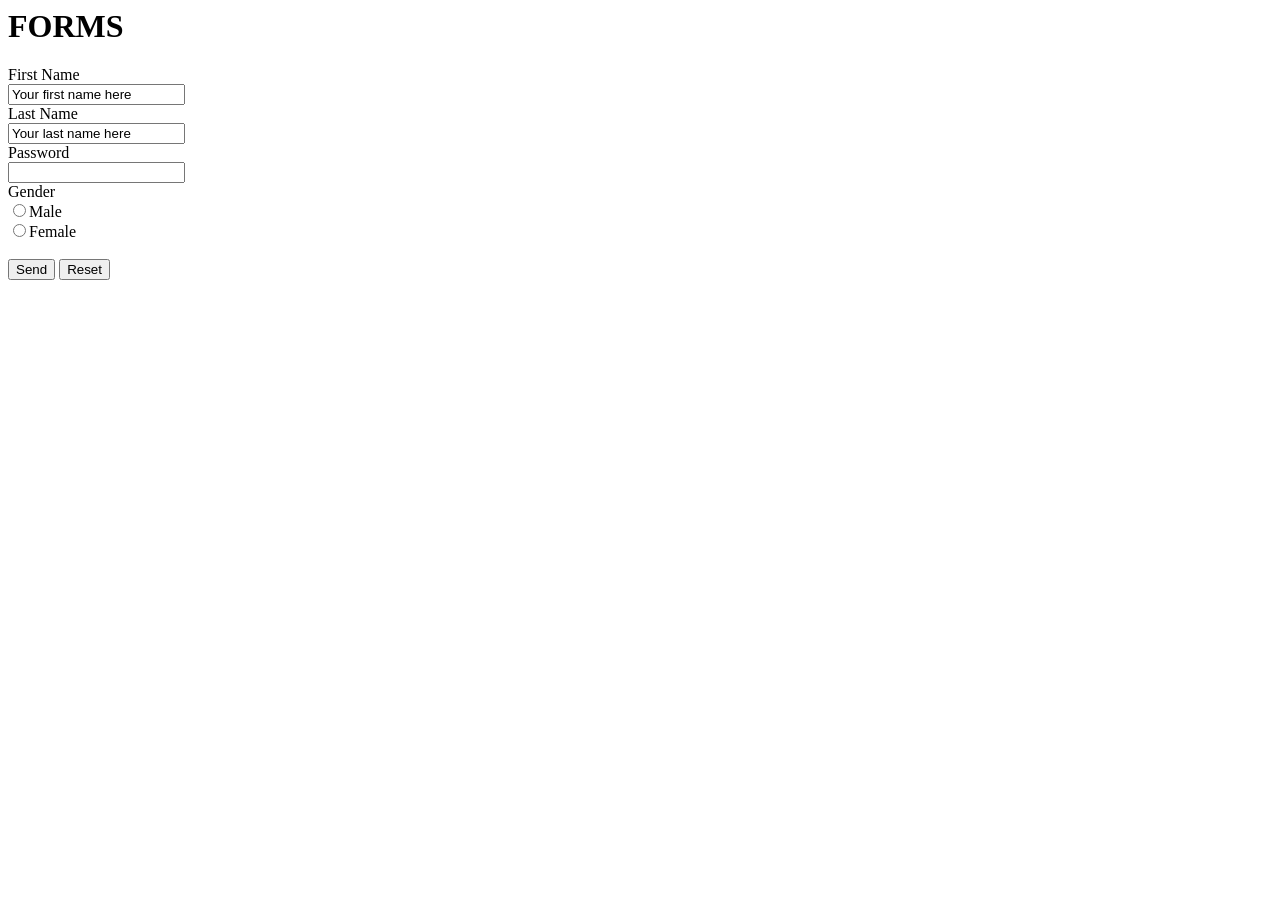
<file: 1 html/ 2nd lesson - forms/index.html>
<html>
    <head>
        <title>Forms</title>
    </head>
    <body>
        <h1>FORMS</h1>
        <form>
            <label for="first_name">First Name</label><br>
            <!-- <input type="text" name="first_name" id="first_name"><br> -->
            <input type="text" name="first_name" id="first_name" value="Your first name here"><br>

            <label for="last_name">Last Name</label><br>
            <!-- <input type="text" name="last_name" id="last_name"><br> -->
            <!-- Make students do the VALUE for the Last name -->
            <input type="text" name="last_name" id="last_name" value="Your last name here"><br>

            <label for="password">Password</label><br>
            <!-- <input type="TEXT" name="password" id="password"><br> -->
            <input type="password" name="password" id="password"><br>

            <!-- <br>
            <input type="submit" value="Send"> -->
            <label>Gender</label><br>
            <input type="radio" name="gender" value="male">Male<br>
            <input type="radio" name="gender" value="female">Female<br>

            <br>
            <input type="submit" value="Send">
            <input type="reset" value="Reset">
        </form>
    </body>
</html>
</file>
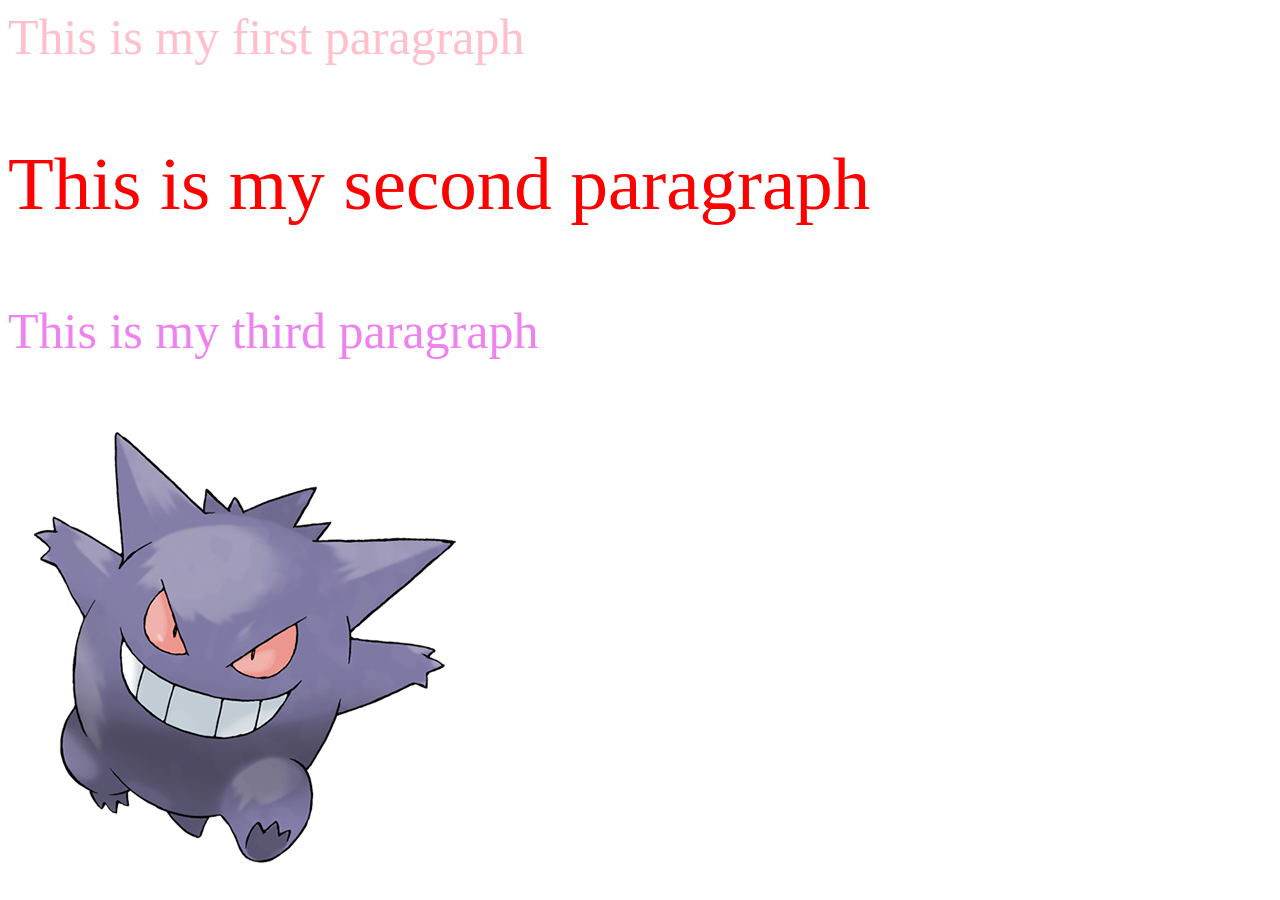
<file: 2 css/3rd lesson - CSS/index.html>
<html>
    <header>
        <title>CSS Intro</title>
        <link rel="stylesheet" href="style.css">
    </header>

    <body>
        <p id="id">This is my first paragraph</p>
        <p class="class1 class2">This is my second paragraph</p>
        <p>This is my third paragraph</p>
        <img src="gengar.png">
    </body>
</html>
</file>
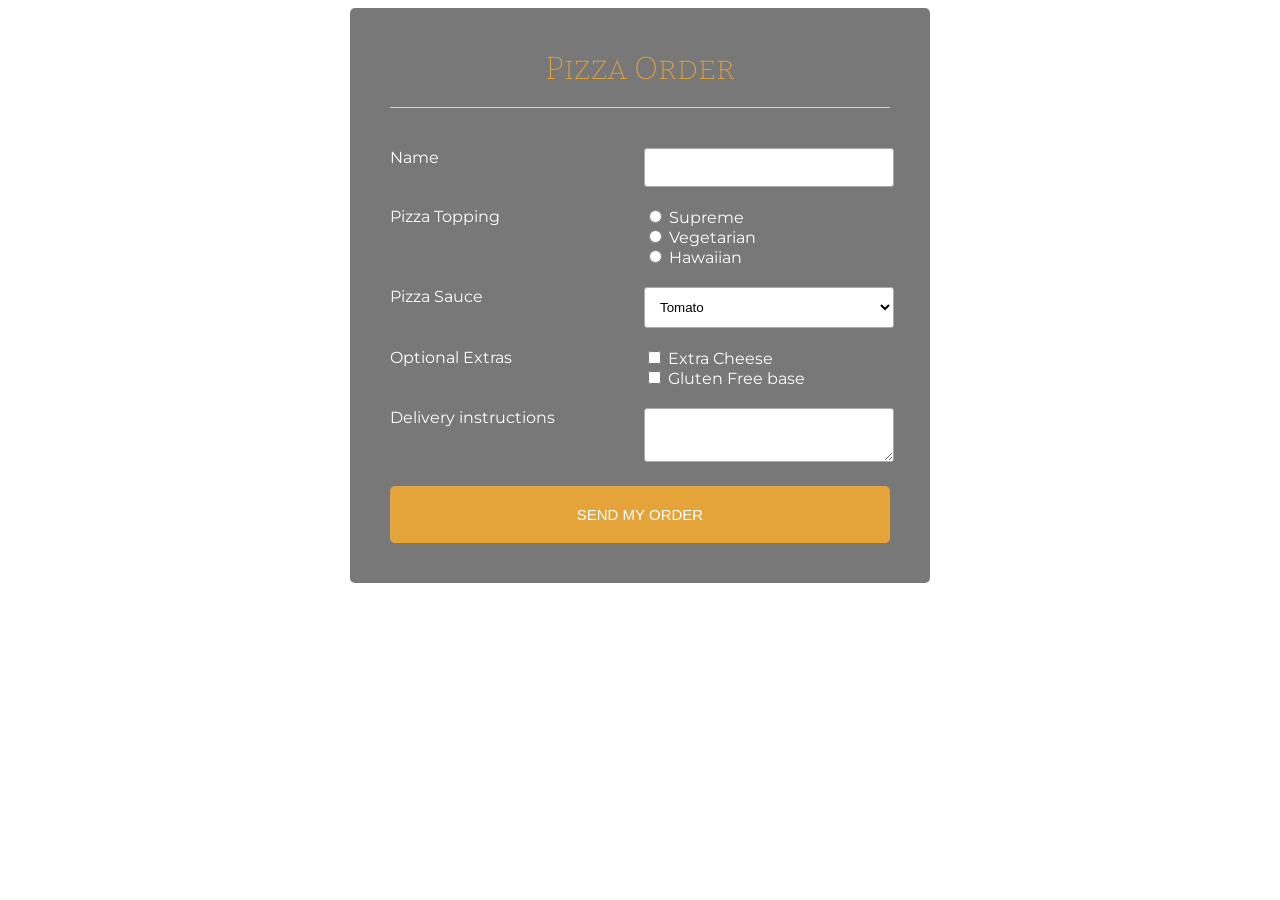
<file: 2 css/3rd lesson - CSS/activity_03/index.html>
<!DOCTYPE html>
<html lang="en">
<head>
    <meta charset="UTF-8">
    <title>Pizza Shop</title>
    <link href="https://fonts.googleapis.com/css?family=Bitter|Montserrat" rel="stylesheet">
    <link rel="stylesheet" href="styles.css">
</head>
<body>
    <main>
        <h1>Pizza Order</h1>
        <form>
            <div class="group">
                <label for="name">Name</label>
                <div class="input-group">
                    <input type="text" name="name" id="name" class="field">
                </div>
            </div>

            <div class="group">
                <label for="topping">Pizza Topping</label>

                <div class="input-group">
                    <input type="radio" name="topping" value="supreme" id="supreme">
                    <label for="supreme">Supreme</label> <br>

                    <input type="radio" name="topping" value="vegetarian" id="vegetarian">
                    <label for="vegetarian">Vegetarian</label><br>

                    <input type="radio" name="topping" value="hawaiian" id="hawaiian">
                    <label for="hawaiian">Hawaiian</label>
                </div>
            </div>

            <div class="group">
                <label for="sauce">Pizza Sauce</label>
                
                <div class="input-group">
                    <select name="sauce" class="field" id="sauce">
                        <option value="tomato">Tomato</option>
                        <option value="barbeque">Barbeque</option>
                        <option value="secret">Secret Sauce</option>
                    </select>
                </div>
            </div>

            <div class="group">
                <label for="">Optional Extras</label>
                <div class="input-group">
                    <input type="checkbox" name="extra" value="cheese" id="cheese">
                    <label for="cheese">Extra Cheese</label> <br>

                    <input type="checkbox" name="extra" value="gluten_free" id="gluten_free">
                    <label for="gluten_free">Gluten Free base</label>
                </div>
            </div>

            <div class="group">
                <label for="instructions">Delivery instructions</label>
                <div class="input-group">
                    <textarea id="instructions" name="instructions" class="field"></textarea>
                </div>
            </div>

            <input type="submit" class="submit-button" value="Send my order">
        </form>
    </main>
</body>
</html>
</file>
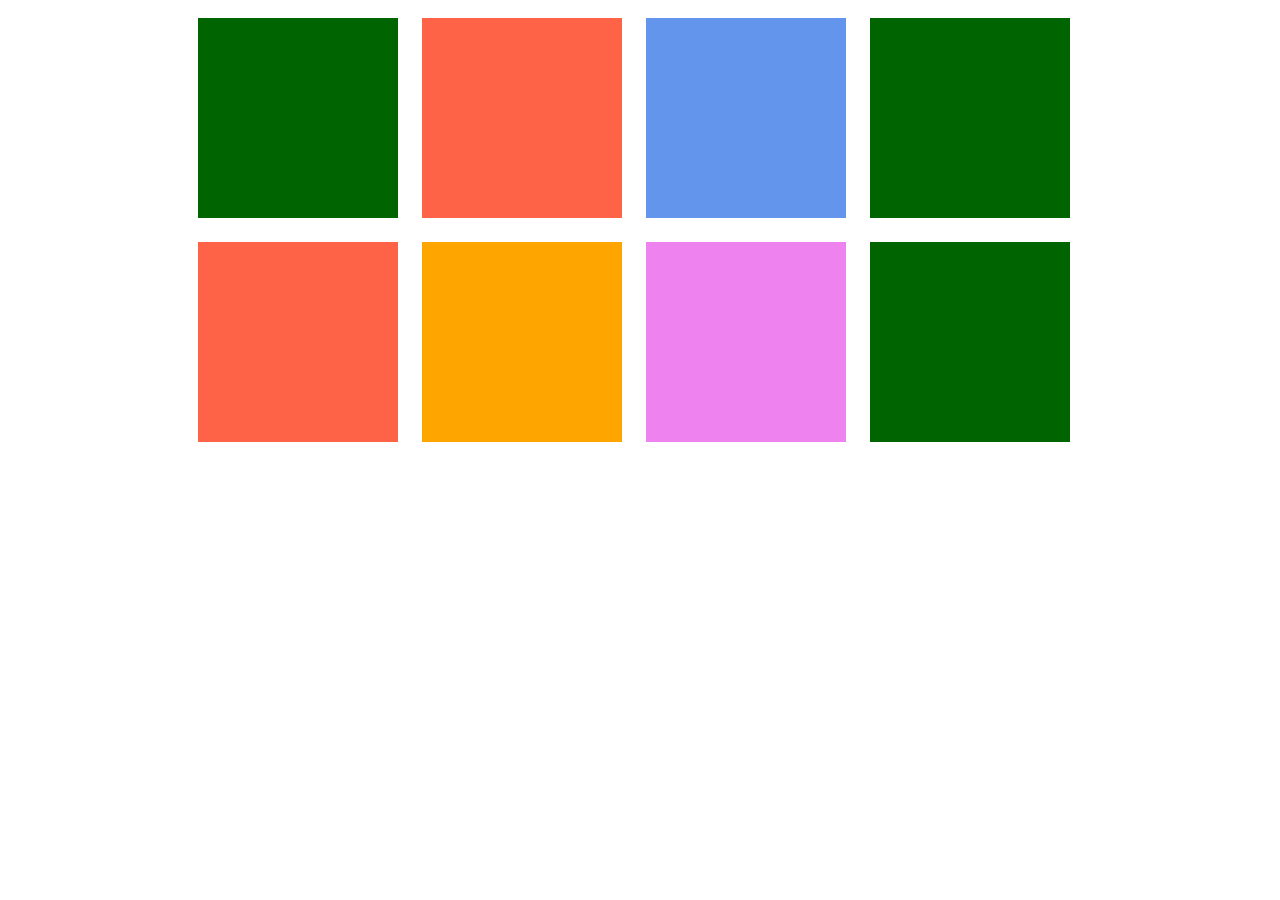
<file: 2 css/3rd lesson - CSS/exploration/index.html>
<html>
    <head>
        <title>CSS Exploration</title>
        <link rel="stylesheet" href="style.css">
    </head>
    <body>
        <div class="container">
            <div class="grid-item green"></div>
            <div class="grid-item red"></div>

            <div class="grid-item blue"></div>
            <div class="grid-item green"></div>

            <div class="grid-item red"></div>
            <div class="grid-item orange"></div>

            <div class="grid-item purple"></div>
            <div class="grid-item green"></div>
        </div>
    </body>
</html>
</file>
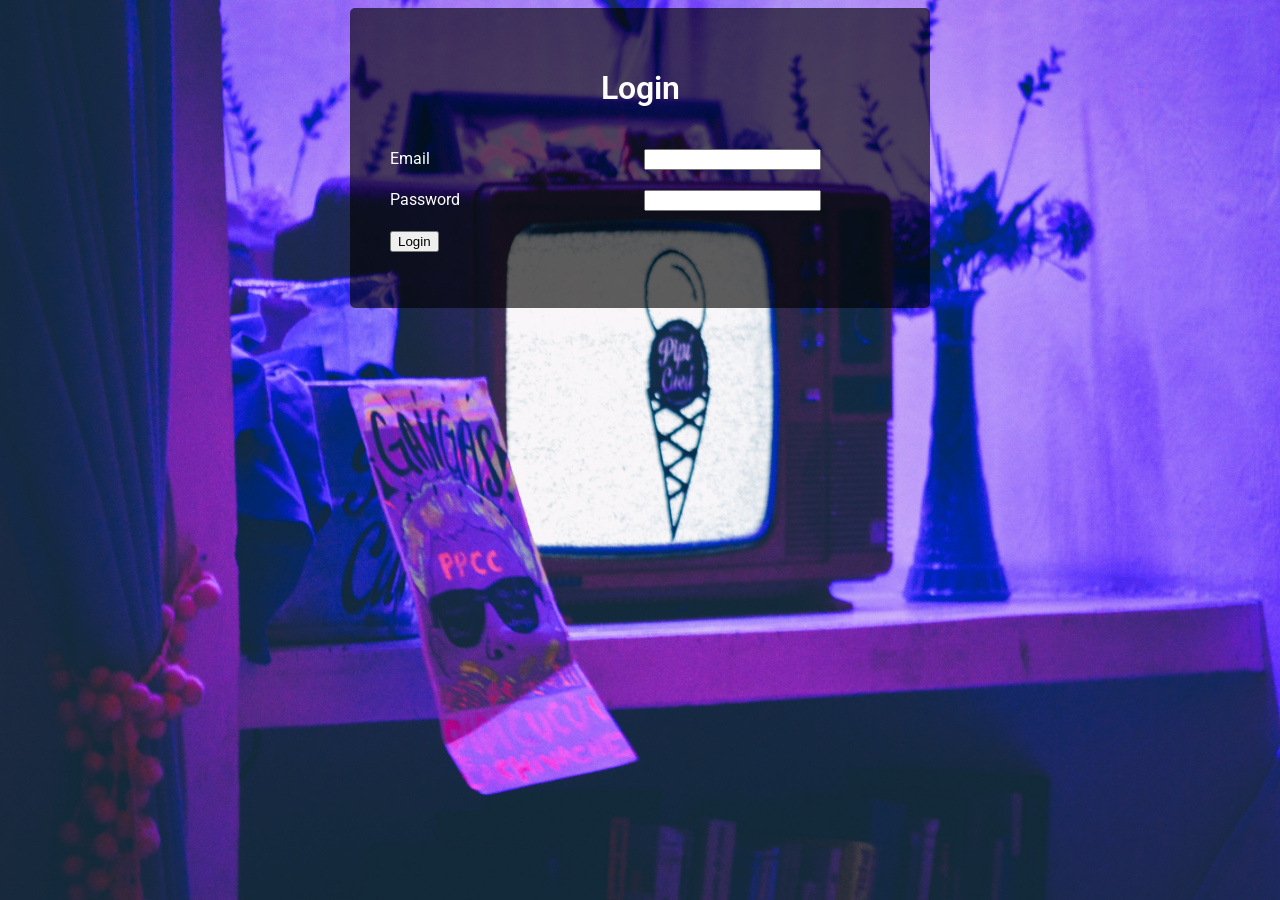
<file: 2 css/3rd lesson - CSS/exploration_02/index.html>
<html>
    <head>
        <title>Add Background</title>
        <link rel="stylesheet" href="style.css">
        <link href="https://fonts.googleapis.com/css?family=Roboto&display=swap" rel="stylesheet">
    </head>

    <body>
        <div class="wrapper">
            <h1>Login</h1>

            <form>
                <div class="group">
                    <label for="email">Email</label>
                    <div class="input-group">
                        <input type="email" name="email" id="email" class="field">
                    </div>
                </div>

                <div class="group">
                    <label for="password">Password</label>
                    <div class="input-group">
                        <input type="password" name="password" id="password" class="field">
                    </div>
                </div>

                <input type="submit" class="submit-button" value="Login">
            </form>

        </div>
    </body>
</html>
</file>
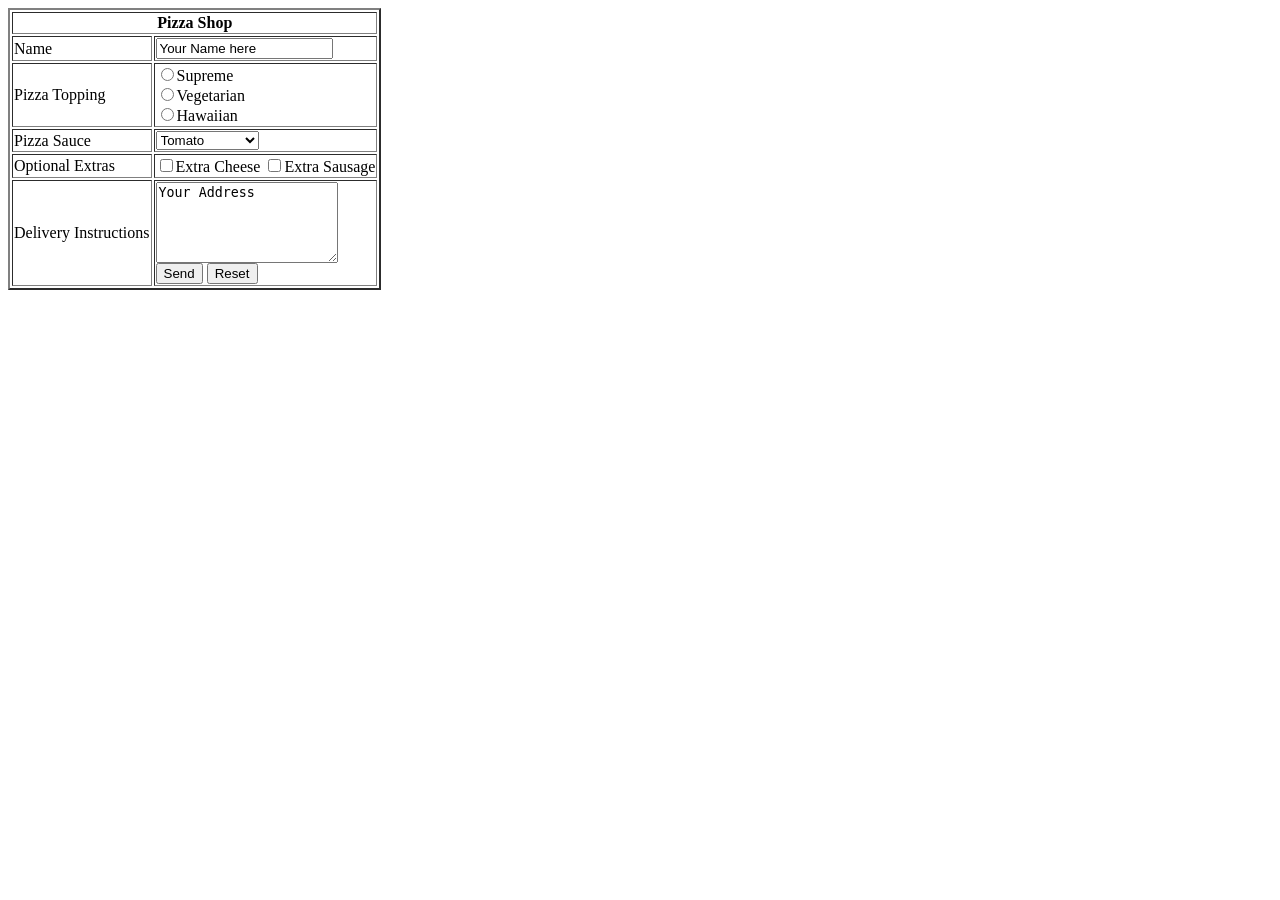
<file: 1 html/ 2nd lesson - forms/activity_02/activity02.html>
<html>
    <header>
        <title>Input</title>
    </header>
    <body>
        <form>
            <table border="2">
                <th colspan="2">Pizza Shop</th>
                <tr>
                    <td><label for="name">Name</label></td>
                    <td colspan="2"><input type="text" name="name" id="name" value="Your Name here"></td>
                </tr>
                <tr>
                    <td><label for="topping">Pizza Topping</label></td>
                    <td>
                        <input type="radio" name="topping" value="supreme">Supreme<br>
                        <input type="radio" name="topping" value="vegetarian">Vegetarian<br>
                        <input type="radio" name="topping" value="hawaiian">Hawaiian
                    </td>
                </tr>
                <tr>
                    <td><label for="sauce">Pizza Sauce</label></td>
                    <td>
                        <select id="sauce" name="sauce">
                            <option value="tomato">Tomato</option>
                            <option value="cheese">Cheese</option>
                            <option value="secret_sauce">Secret Sauce</option>
                        </select>
                    </td>
                </tr>
                <tr>
                    <td><label for="extras">Optional Extras</label></td>
                    <td>
                        <input name="extras" type="checkbox" value="extra_cheese">Extra Cheese
                        <input name="extras" type="checkbox" value="extra_sausage">Extra Sausage
                    </td>
                </tr>
                <tr>
                    <td><label for="delivery">Delivery Instructions</td>
                    <td>
                        <textarea name="delivery" id="devliery" rows="5px" cols="20px">Your Address</textarea>
                        <br>
                        <input type="submit" value="Send">
                        <input type="reset" value="Reset">
                    </td>
                </tr>
            </table>
        </form>
    </body>
</html>
</file>
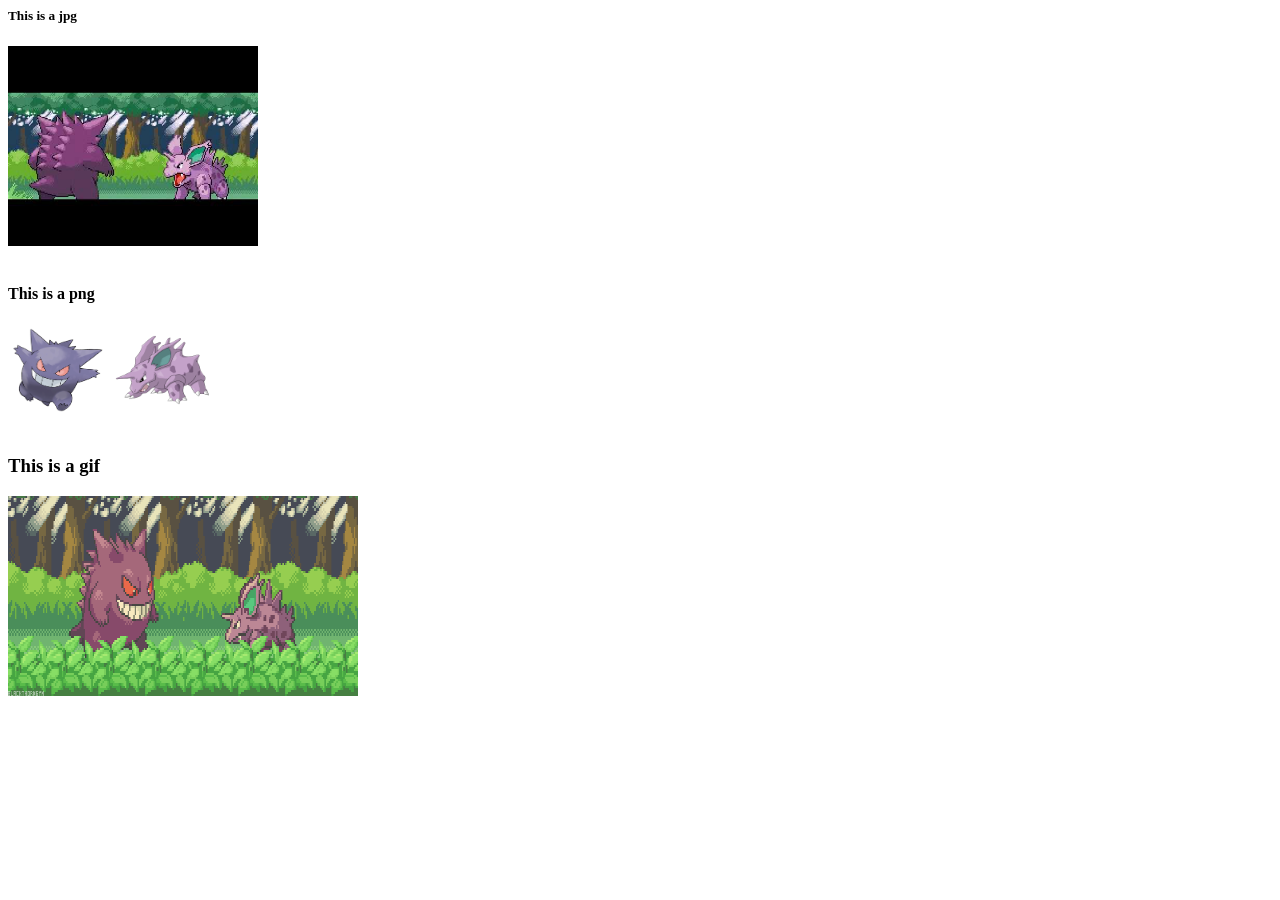
<file: 1 html/1st lesson - static page/activity_00/example.html>
<html>
    <head>
        <title>Title here</title>
    </head>
    <body>
        <h5>This is a jpg<br></h5>
        <img src="battle.jpg" width="250px" height="200px">
        <br>
        <br>
        <h4>This is a png<br></h4>
        <img src="gengar.png" width="100px" height="90px">
        <img src="nidorino.png" width="100px" height="90px">
        <br>
        <br>
        <h3>This is a gif<br></h3>
        <img src="battle.gif" width="350px" height="200px">
    </body>
</html>
</file>
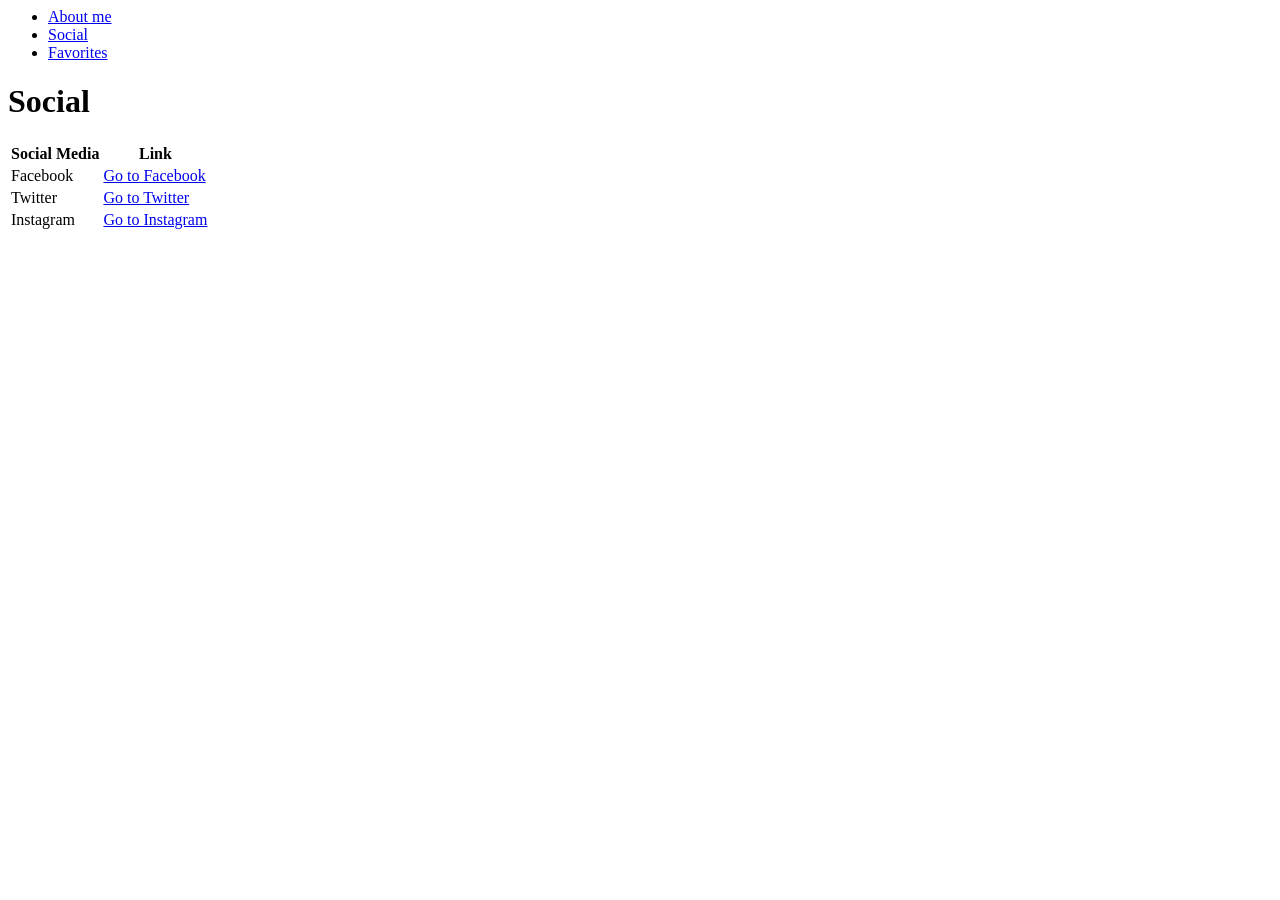
<file: 1 html/1st lesson - static page/activity_01/second.html>
<html>
    <head>
        <title>Social</title>
    </head>
    <body>
        <ul>
            <li><a target="_blank" href="first.html">About me</a></li>
            <li><a target="_blank" href="second.html">Social</a></li>
            <li><a target="_blank" href="third.html">Favorites</a></li>
        </ul>
        <h1>Social</h1>
        <table>
            <tr>
                <th>Social Media</th>
                <th>Link</th>
            </tr>
            <tr>
                <td>Facebook</td>
                <td><a href="https://www.facebook.com" target="_blank">Go to Facebook</a></td>
            </tr>
            <tr>
                <td>Twitter</td>
                <td><a href="https://www.twitter.com" target="_blank">Go to Twitter</a></td>
            </tr>
            <tr>
                <td>Instagram</td>
                <td><a href="https://www.instagram.com" target="_blank">Go to Instagram</a></td>
            </tr>
        </table>
    </body>
</html>
</file>
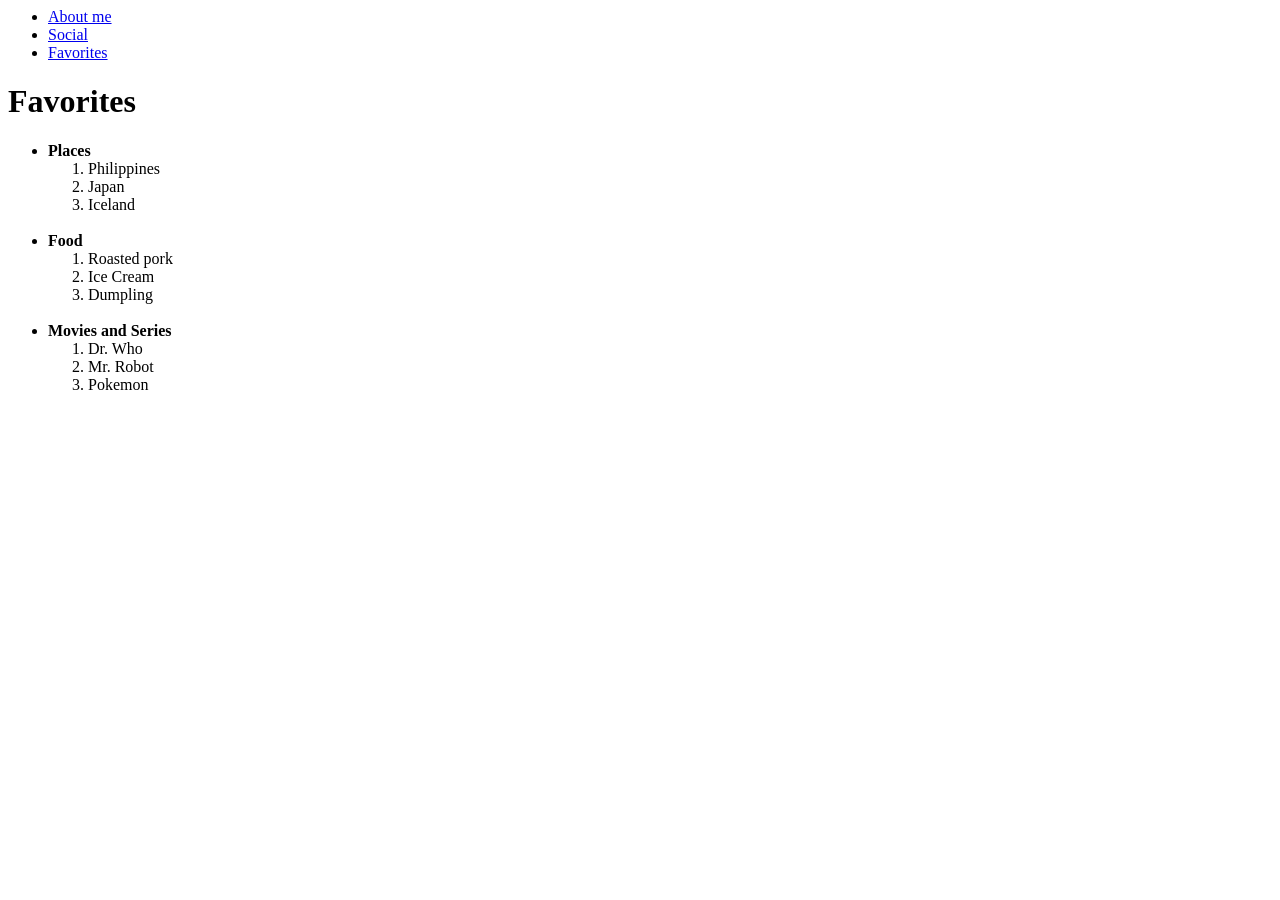
<file: 1 html/1st lesson - static page/activity_01/third.html>
<html>
    <head>
        <title>Favorites</title>
    </head>
    <body>
        <ul>
            <li><a target="_blank" href="first.html">About me</a></li>
            <li><a target="_blank" href="second.html">Social</a></li>
            <li><a target="_blank" href="third.html">Favorites</a></li>
        </ul>
        <h1>Favorites</h1>
        <ul>
            <li><b>Places</b></li>
                <ol>
                    <li>Philippines</li>
                    <li>Japan</li>
                    <li>Iceland</li>
                </ol>
            <br>
            <li><b>Food</b></li>
                <ol>
                    <li>Roasted pork</li>
                    <li>Ice Cream</li>
                    <li>Dumpling</li>
                </ol>
            <br>
            <li><b>Movies and Series</b></li>
                <ol>
                    <li>Dr. Who</li>
                    <li>Mr. Robot</li>
                    <li>Pokemon</li>
                </ol>
            <br>
        </ul>
    </body>
</html>
</file>
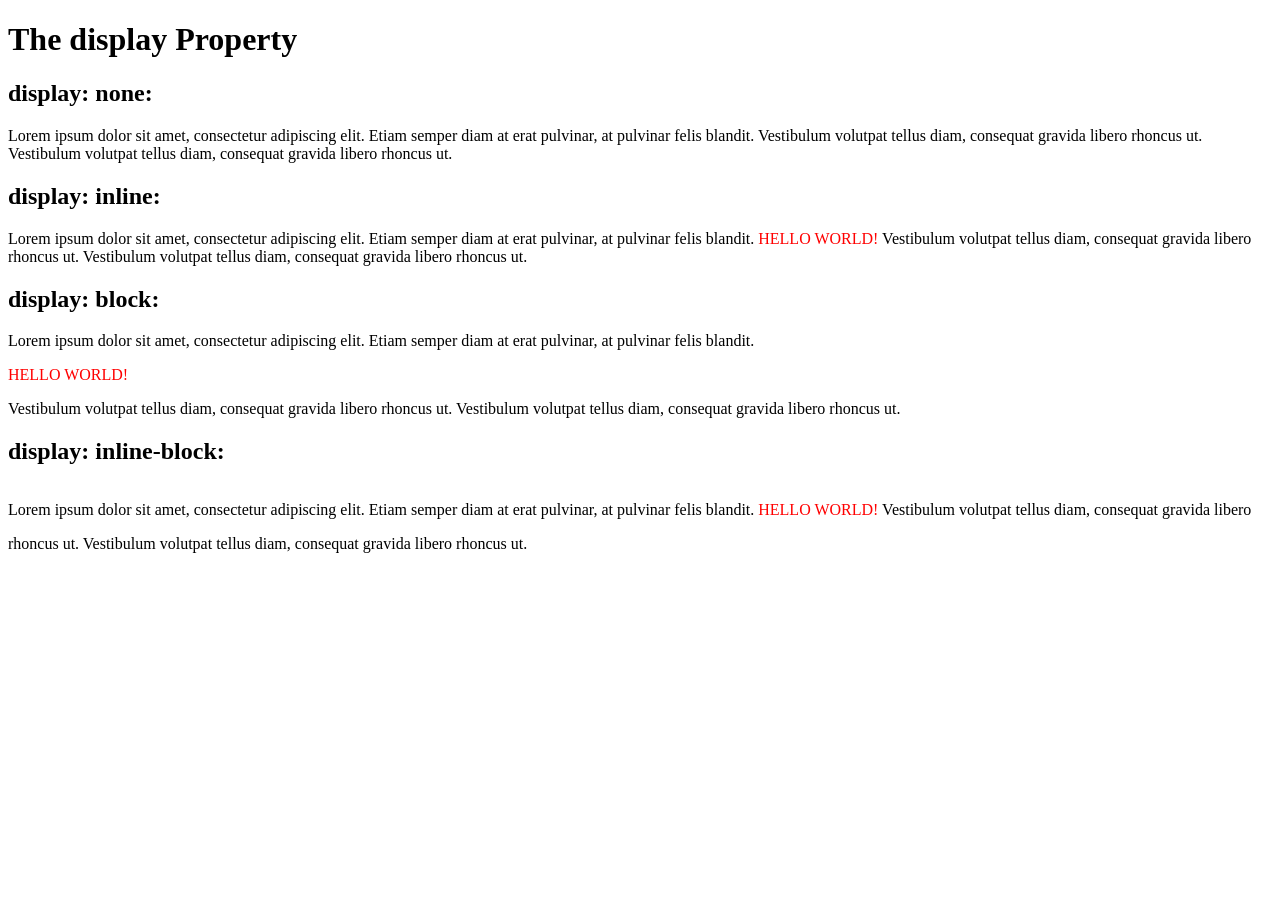
<file: 2 css/3rd lesson - CSS/display_samples/display.html>
<!DOCTYPE html>
<html>
    <head>
        <title>Display Property</title>
        <link rel="stylesheet" href="style.css">
    </head>
    <body>
        <h1>The display Property</h1>

        <h2>display: none:</h2>
        <div>
        Lorem ipsum dolor sit amet, consectetur adipiscing elit. Etiam semper diam at erat pulvinar, at pulvinar felis blandit. <p class="ex1">HELLO WORLD!</p> Vestibulum volutpat tellus diam, consequat gravida libero rhoncus ut. Vestibulum volutpat tellus diam, consequat gravida libero rhoncus ut.
        </div>

        <h2>display: inline:</h2>
        <div>
        Lorem ipsum dolor sit amet, consectetur adipiscing elit. Etiam semper diam at erat pulvinar, at pulvinar felis blandit. <p class="ex2">HELLO WORLD!</p> Vestibulum volutpat tellus diam, consequat gravida libero rhoncus ut. Vestibulum volutpat tellus diam, consequat gravida libero rhoncus ut.
        </div>

        <h2>display: block:</h2>
        <div>
        Lorem ipsum dolor sit amet, consectetur adipiscing elit. Etiam semper diam at erat pulvinar, at pulvinar felis blandit. <p class="ex3">HELLO WORLD!</p> Vestibulum volutpat tellus diam, consequat gravida libero rhoncus ut. Vestibulum volutpat tellus diam, consequat gravida libero rhoncus ut.
        </div>

        <h2>display: inline-block:</h2>
        <div>
        Lorem ipsum dolor sit amet, consectetur adipiscing elit. Etiam semper diam at erat pulvinar, at pulvinar felis blandit. <p class="ex4">HELLO WORLD!</p> Vestibulum volutpat tellus diam, consequat gravida libero rhoncus ut. Vestibulum volutpat tellus diam, consequat gravida libero rhoncus ut.
        </div>
    </body>
</html>
</file>
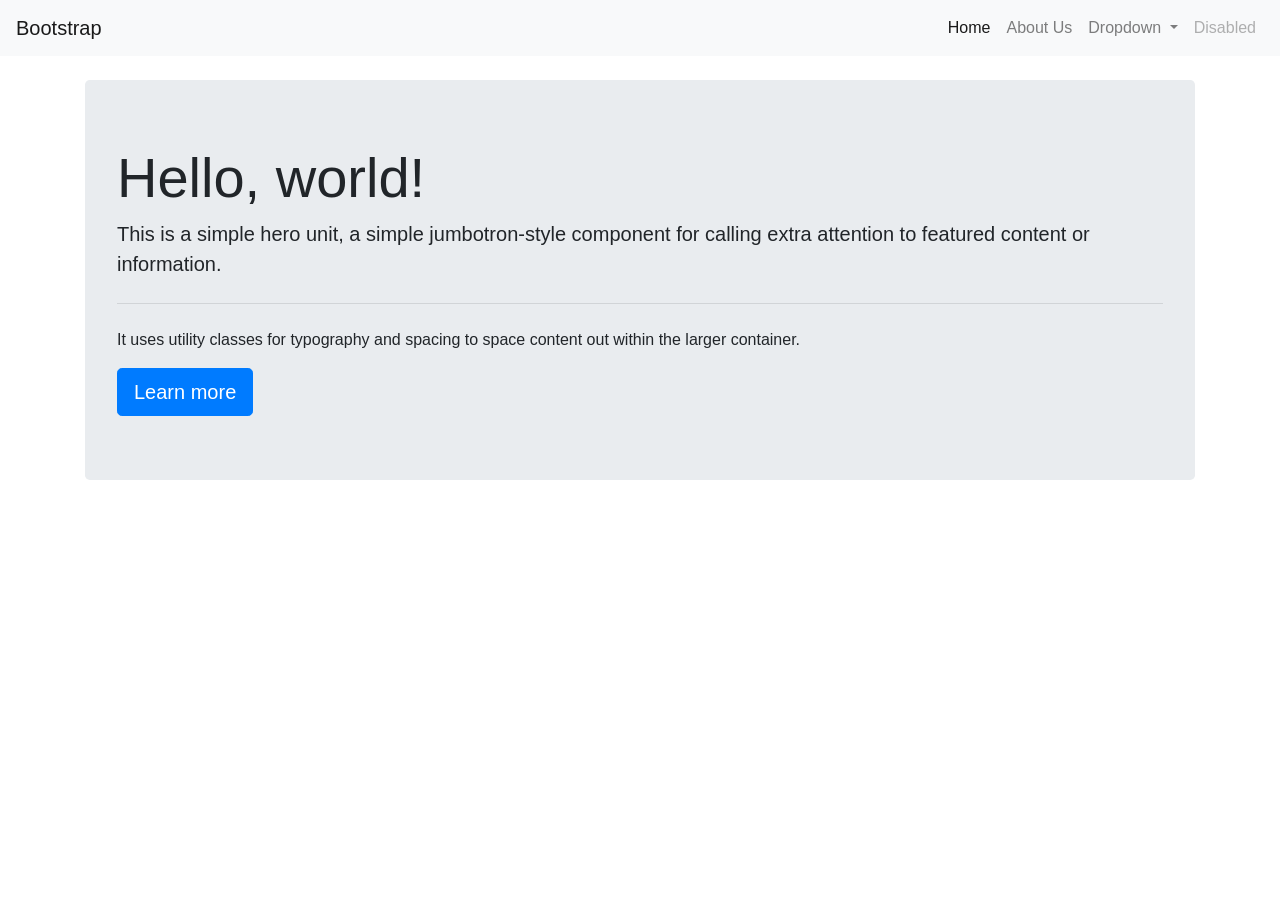
<file: 3 bootstrap/4th lesson - Bootstrap/exploration/aboutus.html>
<!doctype html>
<html lang="en">
    <head>
        <!-- Required meta tags -->
        <meta charset="utf-8">
        <meta name="viewport" content="width=device-width, initial-scale=1, shrink-to-fit=no">

        <!-- Bootstrap CSS -->
        <link rel="stylesheet" href="https://stackpath.bootstrapcdn.com/bootstrap/4.3.1/css/bootstrap.min.css" integrity="sha384-ggOyR0iXCbMQv3Xipma34MD+dH/1fQ784/j6cY/iJTQUOhcWr7x9JvoRxT2MZw1T" crossorigin="anonymous">

        <title>Hello, world!</title>
    </head>
    <body>
        <nav class="navbar navbar-expand-lg navbar-light bg-light">
            <a class="navbar-brand" href="#">Bootstrap</a>
            <button class="navbar-toggler" type="button" data-toggle="collapse" data-target="#navbarSupportedContent" aria-controls="navbarSupportedContent" aria-expanded="false" aria-label="Toggle navigation">
                <span class="navbar-toggler-icon"></span>
            </button>
            
            <div class="collapse navbar-collapse" id="navbarSupportedContent">
                <ul class="navbar-nav ml-auto">
                <li class="nav-item active">
                    <a class="nav-link" href="index.html">Home <span class="sr-only">(current)</span></a>
                </li>
                <li class="nav-item">
                    <a class="nav-link" href="aboutus.html">About Us</a>
                </li>
                <li class="nav-item dropdown">
                    <a class="nav-link dropdown-toggle" href="#" id="navbarDropdown" role="button" data-toggle="dropdown" aria-haspopup="true" aria-expanded="false">
                    Dropdown
                    </a>
                    <div class="dropdown-menu" aria-labelledby="navbarDropdown">
                            <a class="dropdown-item" href="#">Item 1</a>
                            <a class="dropdown-item" href="#">Item 2</a>
                            <div class="dropdown-divider"></div>
                            <a class="dropdown-item" href="#">Item 3</a>
                    </div>
                </li>
                <li class="nav-item">
                    <a class="nav-link disabled" href="#">Disabled</a>
                </li>
                </ul>
            </div>
        </nav>
        
        <div class="container mt-4">
            <div class="jumbotron">
                <h1 class="display-4">Hello, world!</h1>
                <p class="lead">This is a simple hero unit, a simple jumbotron-style component for calling extra attention to featured content or information.</p>
                <hr class="my-4">
                <p>It uses utility classes for typography and spacing to space content out within the larger container.</p>
                <a class="btn btn-primary btn-lg" href="#" role="button">Learn more</a>
            </div>
        </div>

        <!-- Optional JavaScript -->
        <!-- jQuery first, then Popper.js, then Bootstrap JS -->
        <script src="https://code.jquery.com/jquery-3.3.1.slim.min.js" integrity="sha384-q8i/X+965DzO0rT7abK41JStQIAqVgRVzpbzo5smXKp4YfRvH+8abtTE1Pi6jizo" crossorigin="anonymous"></script>
        <script src="https://cdnjs.cloudflare.com/ajax/libs/popper.js/1.14.7/umd/popper.min.js" integrity="sha384-UO2eT0CpHqdSJQ6hJty5KVphtPhzWj9WO1clHTMGa3JDZwrnQq4sF86dIHNDz0W1" crossorigin="anonymous"></script>
        <script src="https://stackpath.bootstrapcdn.com/bootstrap/4.3.1/js/bootstrap.min.js" integrity="sha384-JjSmVgyd0p3pXB1rRibZUAYoIIy6OrQ6VrjIEaFf/nJGzIxFDsf4x0xIM+B07jRM" crossorigin="anonymous"></script>
    </body>
</html>
</file>
<file: 2 css/3rd lesson - CSS/style.css>
p { /* Calling it by its TAG*/
    color: violet;
    font-size: 50px;
}

#id { /* Calling it by its ID */
    color: pink;
}

.class1 { /* Calling it by its CLASS*/
    color: red;
}

.class2 { /* Calling a 2nd class to demostrate that you can have multiple CLASSES */
    font-size: 75px;
}

/* margin: top left bottom right
same with padding: */
</file>
<file: 2 css/3rd lesson - CSS/activity_03/styles.css>
body {
    background-image: url(http://junior.rockyspizzeria.mx/wp-content/uploads/2017/08/Ollies-Pizza-Background-3.png);
}

main {
    background: #1f1f1f99;
    border-radius: 5px;
    color: #ffffff;
    font-family: 'Montserrat', sans-serif;
    margin: auto;
    padding: 20px 40px 40px;
    width: 500px;
}

h1 {
    text-align: center;
    font-family: 'Bitter';
    color: #e5a439;
    font-weight: 200;
    padding-bottom: 20px;
    border-bottom: 1px solid #ddd2be;
    margin-bottom: 40px;
    font-variant: small-caps;
}

.group {
    margin-bottom: 20px;
    white-space: nowrap;
}

.group > label {
    display: inline-block;
}

.group  label {
    width: 50%;
    display: inline-block;
}
.group .input-group {
    width: 50%;
    display: inline-block;
    vertical-align: top;
}

input,
textarea,
select {
    box-sizing: border-box;
}

.field {
    border: 1px solid #ababab;
    border-radius: 3px;
    background: #fff;
    padding: 11px;
    width: 100%;
}

.submit-button {
    background: #e5a43a;
    border: none;
    border-radius: 5px;
    cursor: pointer;
    padding: 20px;
    font-size: 15px;
    color: white;
    text-transform: uppercase;
    width: 100%;
}

.submit-button:hover {
    opacity: 0.9;
}
</file>
<file: 2 css/3rd lesson - CSS/exploration/style.css>
.container {
    width: 80%;
    text-align: center;
    margin-left: 120px;
}

.grid-item {
    width: 200px;
    height: 200px;
    margin: 10px;
    display: inline-block;

    /*
    width: 200px; X => display: inline DOES NOT allow these to show 
    height: 200px; X => resulting to seeing nothing on your browser
    margin: 10px;
    display: inline;
    */
}

.green {
    background-color: darkgreen;
}

.red {
    background-color: tomato;
}

.blue {
    background-color: cornflowerblue;
}

.purple {
    background-color: violet;
}

.orange {
    background-color: orange;
}
</file>
<file: 2 css/3rd lesson - CSS/exploration_02/style.css>
body {
    /* background-color: red; */
    background-image: url("image.jpg");
    background-repeat: no-repeat;
    background-size: cover;
}

.wrapper {
    background-color: rgba(0, 0, 0, 0.623);
    border-radius: 5px;
    color: white;
    font-family: 'Roboto', sans-serif;
    margin: auto;
    padding: 40px;
    width: 500px;
}

h1 {
    text-align: center;
    color: white;
    font-weight: 600;
    padding-bottom: 20px;
}

.group {
    margin-bottom: 20px;
    white-space: nowrap;
}

.group label {
    width: 50%;
    display: inline-block;
}

.group .input-group {
    width: 50%;
    display: inline-block;
}
</file>
<file: 2 css/3rd lesson - CSS/display_samples/style.css>
p {
    color: red;
}

p.ex1 {
    display: none;
}

p.ex2 {
    display: inline;
}

p.ex3 {
    display: block;
}

p.ex4 {
    display: inline-block;
}
</file>
